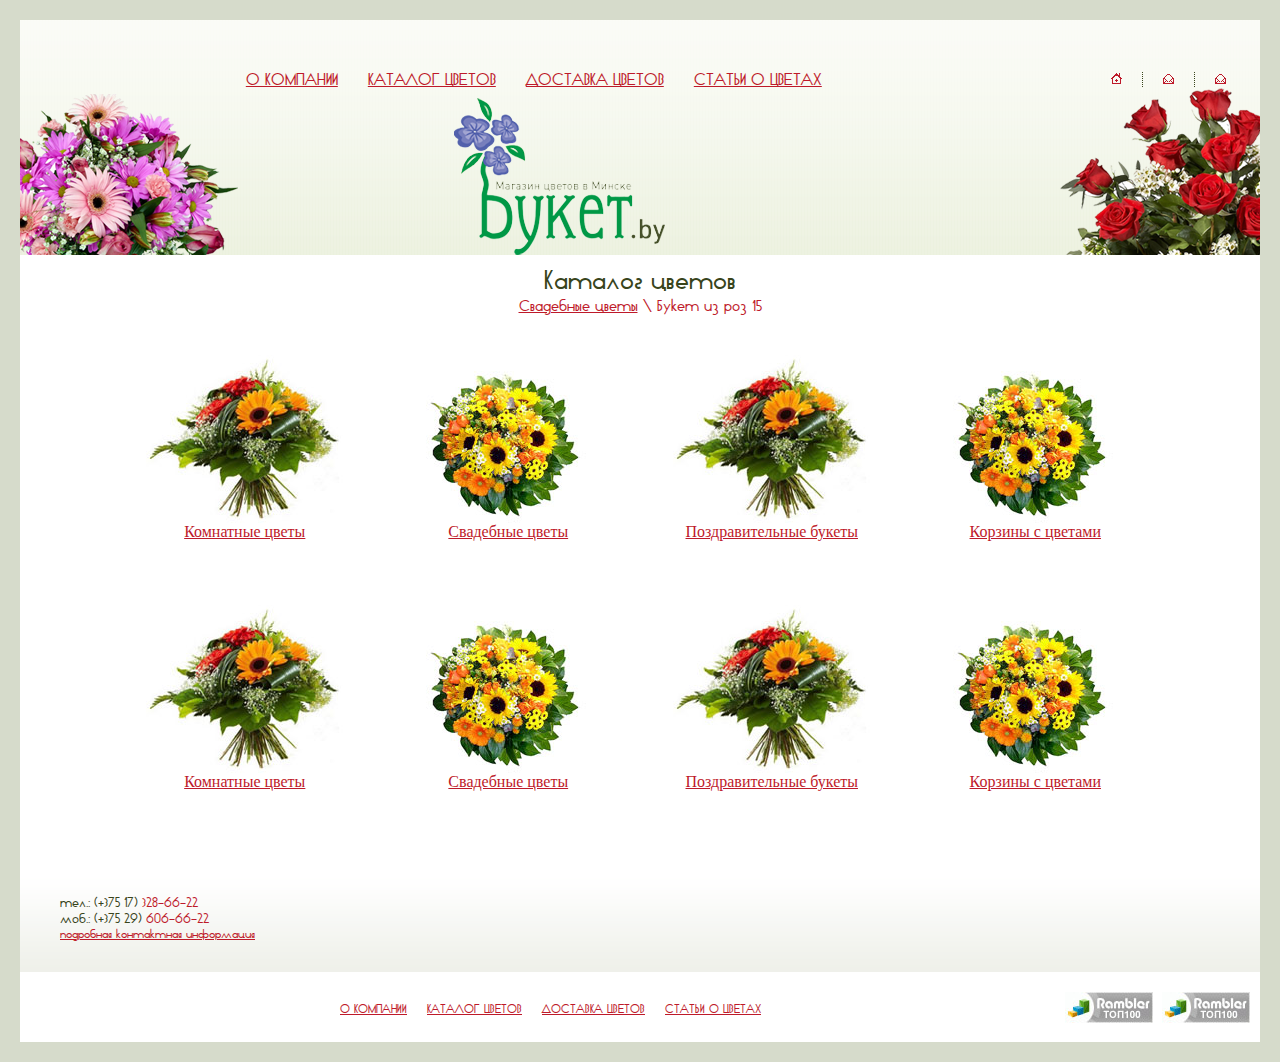
<file: katalog.html>
<!DOCTYPE html PUBLIC "-//W3C//DTD XHTML 1.0 Transitional//EN" "http://www.w3.org/TR/xhtml1/DTD/xhtml1-transitional.dtd">
<html xmlns="http://www.w3.org/1999/xhtml">
<head>
<meta http-equiv="Content-Type" content="text/html; charset=utf-8" />
<title>Магазин цветов</title>
<link href="css/style1.css" type="text/css" rel="stylesheet" />


</head>
<body>
<div id="wrapper">

        <!-- Хедер -->
        
    <div id="katalog-head">
        <a href="index.html"><img id="katalog-logo" src="images/katalog-logo.png" alt="Магазин цветов"/></a>
        <ul id="katalog-menu">
            <li><a href="/">О компании</a></li>
            <li><a href="katalog.html">Каталог цветов</a></li>
            <li><a href="#">Доставка цветов</a></li>
            <li><a href="#">Статьи о цветах</a></li>
        </ul>
        <p id="katalog-ico"><a href="index.html"><img src="images/ico-home.png" alt="Главная"/></a>
           <img src="images/ico-border.png" alt="" />
           <a href="#"><img src="images/ico-contact.png" alt="Контакты"/></a>
           <img src="images/ico-border.png" alt="" />
           <a href="#"><img src="images/ico-map.png" alt="Карта сайта"/></a>
        </p>
        
        <div id="clear"></div>
        
        <img id="katalog-buket-left" src="images/katalog-buket-left.png" alt="buket-left" />
        <img id="katalog-buket-right" src="images/katalog-buket-right.png" alt="buket-right" /> 
    </div>
        
        <!-- контент -->
        
    <div id="katalog-content-main">
        <h3>Каталог цветов</h3>
        <p id="kat-nav"><a href="#">Свадебные цветы</a> \  Букет из роз 15</p>
        <div id="galery-top"> 
            <div id="slide1">
                <img src="images/slide1.jpg" width="197" height="169" alt="Комнатные цветы"/> <br />
                <a href="#">Комнатные цветы</a>
            </div>
            <div id="slide2">
                <img src="images/slide2.jpg" width="197" height="169" alt="Свадебные цветы"/> <br />
                <a href="#">Свадебные цветы</a>
            </div>  
            <div id="slide3">
                <img src="images/slide1.jpg" width="197" height="169" alt="Поздравительные букеты"/> <br />
                <a href="#">Поздравительные букеты</a>
            </div> 
            <div id="slide4">
                <img src="images/slide2.jpg" width="197" height="169" alt="Корзины с цветами"/> <br />
                <a href="#">Корзины с цветами</a>
            </div>
        </div>  
        <div id="galery-bottom"> 
            <div id="slide5">
                <img src="images/slide1.jpg" width="197" height="169" alt="Комнатные цветы"/> <br />
                <a href="#">Комнатные цветы</a>
            </div>
            <div id="slide6">
                <img src="images/slide2.jpg" width="197" height="169" alt="Свадебные цветы"/> <br />
                <a href="#">Свадебные цветы</a>
            </div>  
            <div id="slide7">
                <img src="images/slide1.jpg" width="197" height="169" alt="Поздравительные букеты"/> <br />
                <a href="#">Поздравительные букеты</a>
            </div> 
            <div id="slide8">
                <img src="images/slide2.jpg" width="197" height="169" alt="Корзины с цветами"/> <br />
                <a href="#">Корзины с цветами</a>
            </div>
        </div> 
        <div id="cont">
            <p id="phone">
                тел.: (+375 17)  <span>328-66-22</span><br />
                моб.: (+375 29)  <span>606-66-22</span><br />
                <a href="#">подробная контактная информация</a>
            </p>
        </div> 
    </div>    
    
        <!-- Футер -->
        
    <div id="footer">
            <ul id="foot-menu">
            <li><a href="/">О компании</a></li>
            <li><a href="katalog.html">Каталог цветов</a></li>
            <li><a href="#">Доставка цветов</a></li>
            <li><a href="#">Статьи о цветах</a></li>
        </ul>
        <div id="foot-link">
            <a href="#"><img src="images/foot-link.jpg" alt="Rambler"/></a>
            <a href="#"><img src="images/foot-link.jpg" alt="Rambler"/></a>
        </div>
    </div>

</div>

</body>
</html>
</file>
<file: css/style1.css>
@import url(reset.css);

body {
    background: #d6dbcb;
    padding: 20px;
}

@font-face {
    font-family: 'ticker_taperegular';
    src: url('../fonts/ticker.eot');
    src: url('../fonts/ticker.eot?#iefix') format('embedded-opentype'),
         url('../fonts/ticker.woff') format('woff'),
         url('../fonts/ticker.ttf') format('truetype'),
         url('../fonts/ticker.svg#ticker_taperegular') format('svg');
    font-weight: normal;
    font-style: normal;
}

#clear {
    clear: both;
}

img {
    border: none;
}

a {
    color: #be1a2a;
    cursor: pointer;
}

a:hover {
    text-decoration: none;
}

#wrapper {
    margin: 0 auto;
    min-width: 945px;
    max-width: 1300px;
} 

/*������ ����� �����*/

#katalog-head { 
    background: #e6edd5 url("../images/katalog-head-bg.png") left top repeat-x;
    position: relative;
    height: 235px; 
}

#katalog-logo {
    position: absolute;
    bottom: 0;
    left: 0;
    margin-left: 35%;
}

#katalog-menu {
    list-style: none;
    float: left;
    overflow: hidden;
    position: relative;
    margin: 50px 0 0 17%;
    text-transform: uppercase;
}

#katalog-menu li {
    float: left;
    margin: 0 15px;
    font: 15px 'ticker_taperegular';
    color: #be1a2a;
}

#katalog-ico {
    float: right;
    margin: 52px 25px 0 0;
}

#katalog-ico img {
    margin: 0 7px;
}

#katalog-buket-left {
    position: absolute;
    left: 0;
    bottom: 0;
}

#katalog-buket-right {
    position: absolute;
    right: 0;
    bottom: 0;
}

/*����� ����� �����, ������ ����� ��������*/

#katalog-content-main {
    overflow: hidden;
    background: #ffffff url("../images/content-bg.png");
    background-repeat: repeat-x;
    background-position: bottom;
    padding: 0 0 80px 0;
}

h3 {
    text-align: center;
    font: 24px 'ticker_taperegular';
    color: #38441b;
    margin-top: 10px;
}

#kat-nav {
    text-align: center;
    margin-bottom: 40px;
    font: 14px 'ticker_taperegular';
    color: #be1a2a;
}

#galery-top {
    width: 85%;
    height: 250px;
    margin: 0 auto;
    position: relative;
    text-align: center;
}

#galery img {
    padding-top: 20px;
}

#galery a{
   font: 14px 'ticker_taperegular';
   color: #be1a2a;  
}

#slide1 {
    float: left;
    width: 25%;
}

#slide2 {
    float: left;
    width: 25%;
}

#slide3 {
    float: left;
    width: 25%;
}

#slide4 {
    float: left;
    width: 25%;
}

#galery-bottom {
    width: 85%;
    height: 250px;
    margin: 0 auto;
    position: relative;
    text-align: center;
}

#slide5 {
    float: left;
    width: 25%;
}

#slide6 {
    float: left;
    width: 25%;
}

#slide7 {
    float: left;
    width: 25%;
}

#slide8 {
    float: left;
    width: 25%;
}

#phone {
    margin: 40px auto -50px 40px;
    font: 12px 'ticker_taperegular';
    color: #38441b;
}
#phone a {
    font: 11px 'ticker_taperegular';
    color: #be1a2a;
}

span {
    font: 12px 'ticker_taperegular';
    color: #be1a2a;
}

/*����� ����� ��������, ������ ����� �����*/
 
#footer {
    background: #ffffff;
    position: relative;
    height: 70px;
}

#foot-menu {
    list-style: none;
    float: left;
    overflow: hidden;
    text-transform: uppercase;
    margin: 30px 0 0 310px;
}

#foot-menu li {
    float: left;
    font: 11px 'ticker_taperegular';
    color: #be1a2a;
    margin: 0 10px;
}

#foot-link {
    float: right;
    margin: 20px 10px 0 0;
}

#foot-link img {
    padding: 0 0 0 5px;
}

/*����� ������*/
</file>
